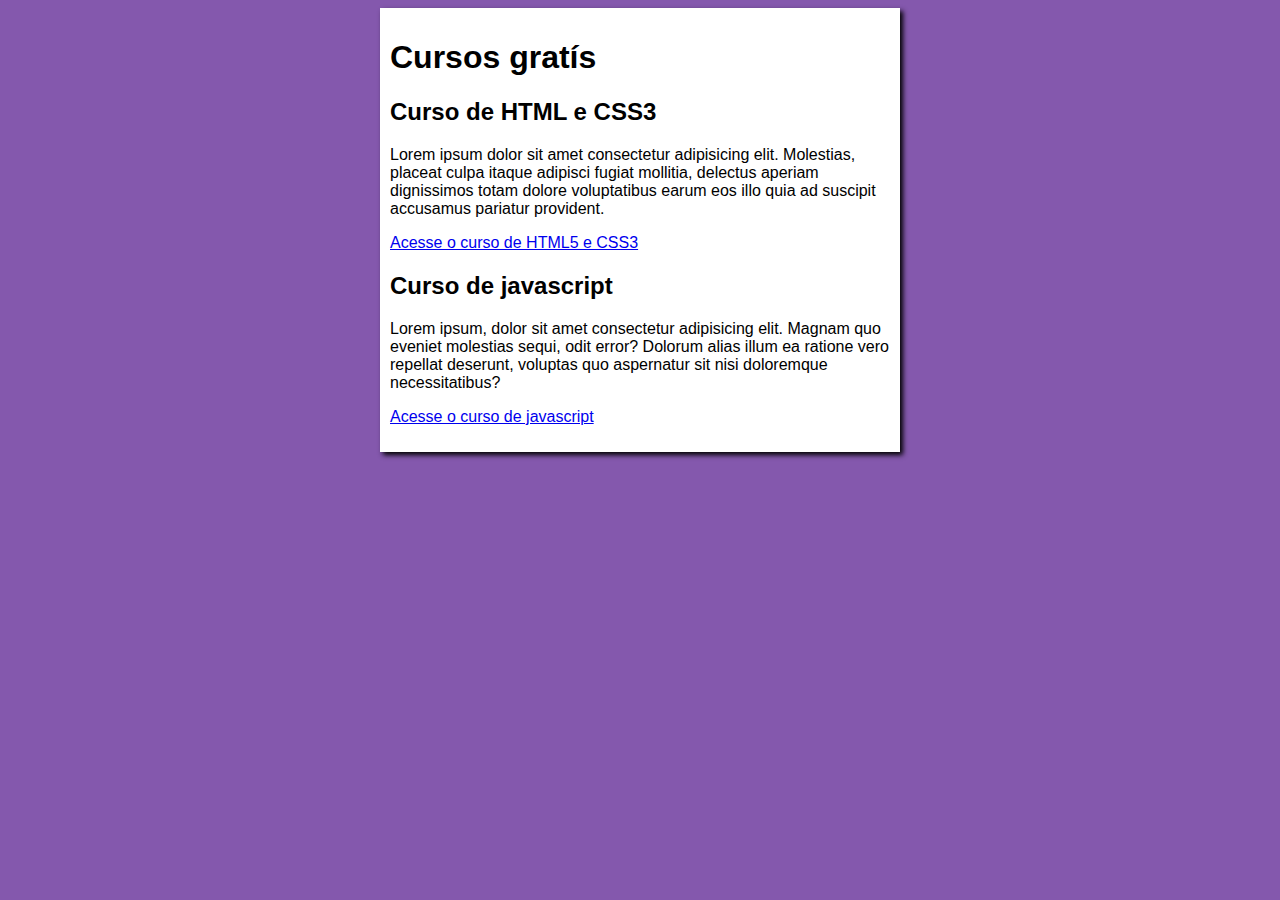
<file: index.html>
<!DOCTYPE html>
<html lang="pt-br">
<head>
    <meta charset="UTF-8">
    <meta http-equiv="X-UA-Compatible" content="IE=edge">
    <meta name="viewport" content="width=device-width, initial-scale=1.0">
    <link rel="stylesheet" href="Estilos/style.css">
    <title>Curso em video</title>
</head>
<body>
    <main>
        <header>
            <h1>Cursos gratís</h1>
        </header>
        <article>
            <h2>Curso de HTML e CSS3</h2>
            <p>Lorem ipsum dolor sit amet consectetur adipisicing elit. Molestias, placeat culpa itaque adipisci fugiat mollitia, delectus aperiam dignissimos totam dolore voluptatibus earum eos illo quia ad suscipit accusamus pariatur provident.</p>
            <p><a href="Curso de HTML5 e CSS3.html">Acesse o curso de HTML5 e CSS3</a></p>
        </article>
        <article>
            <h2>Curso de javascript</h2>
            <p>Lorem ipsum, dolor sit amet consectetur adipisicing elit. Magnam quo eveniet molestias sequi, odit error? Dolorum alias illum ea ratione vero repellat deserunt, voluptas quo aspernatur sit nisi doloremque necessitatibus?</p>
            <p><a href="Curso de JavaScript.htm">Acesse o curso de javascript</a></p>
        </article>
    </main>
</body>
</html>
</file>
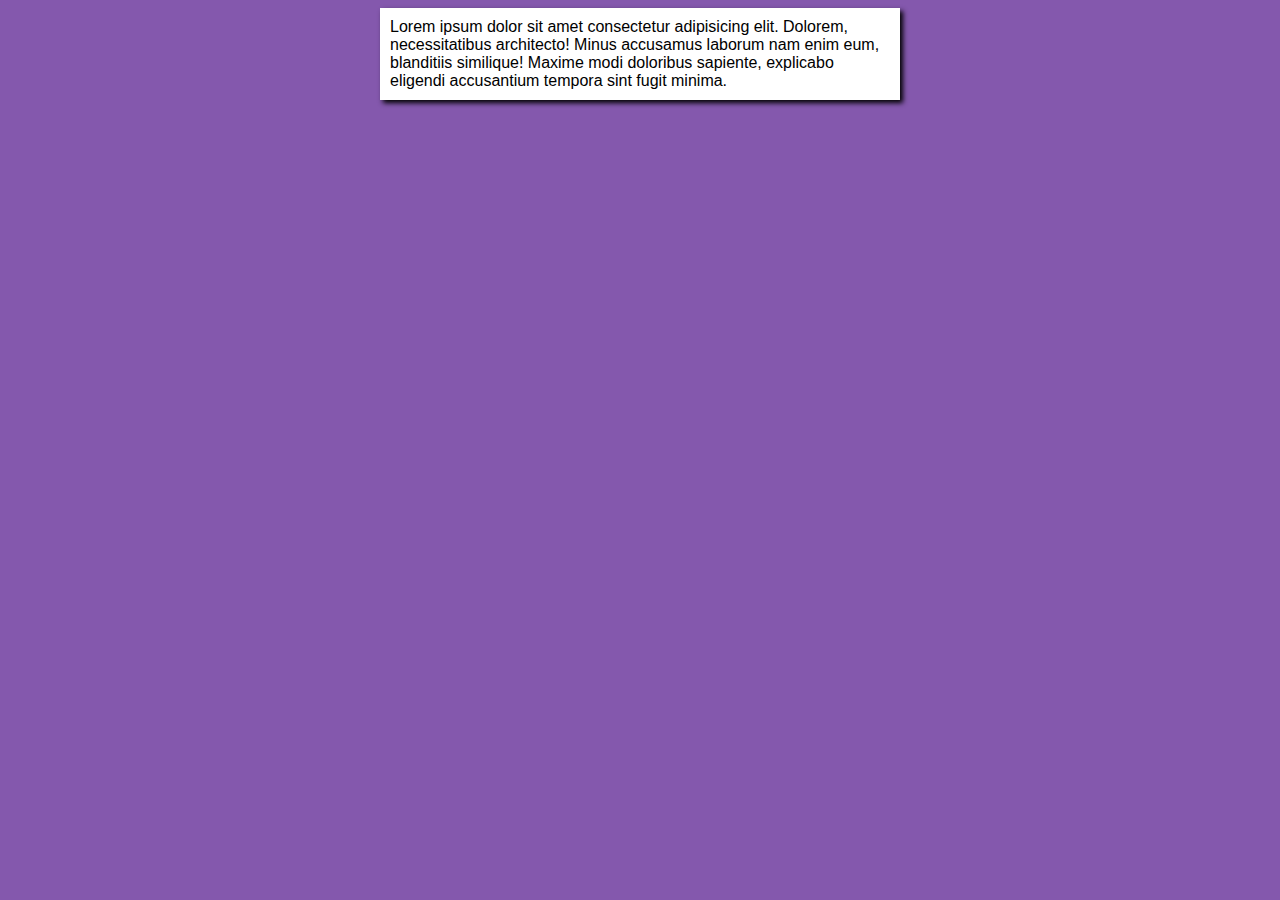
<file: Curso de HTML5 e CSS3.html>
<!DOCTYPE html>
<html lang="en">
<head>
    <meta charset="UTF-8">
    <meta http-equiv="X-UA-Compatible" content="IE=edge">
    <meta name="viewport" content="width=device-width, initial-scale=1.0">
    <title>Curso de HTML5 e CSS3</title>
    <link rel="stylesheet" href="Estilos/style.css">
</head>
<body>
    <main>
        <article>
            Lorem ipsum dolor sit amet consectetur adipisicing elit. Dolorem, necessitatibus architecto! Minus accusamus laborum nam enim eum, blanditiis similique! Maxime modi doloribus sapiente, explicabo eligendi accusantium tempora sint fugit minima.
        </article>
    </main>
</body>
</html>
</file>
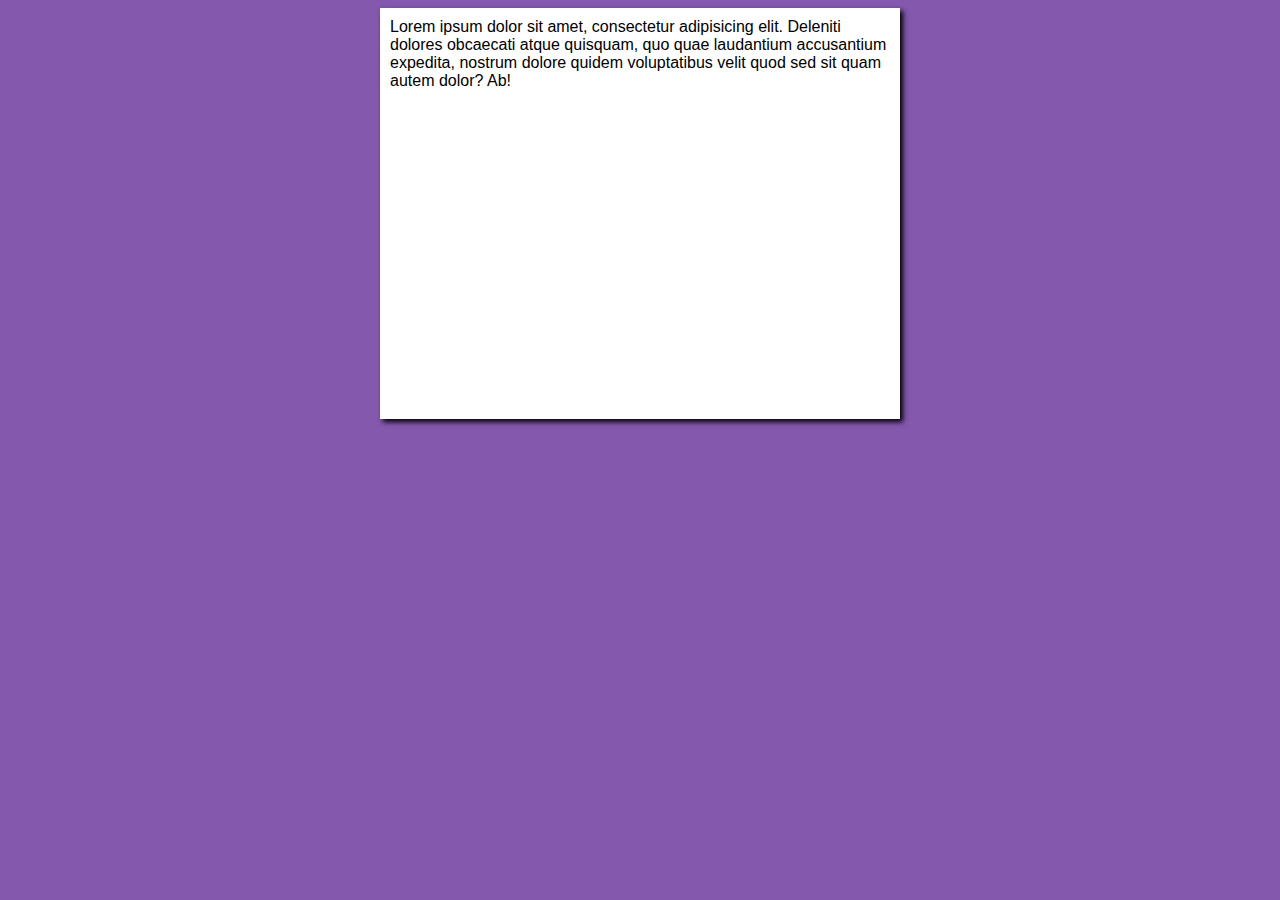
<file: Curso de JavaScript.htm>
<!DOCTYPE html>
<html lang="en">
<head>
    <meta charset="UTF-8">
    <meta http-equiv="X-UA-Compatible" content="IE=edge">
    <meta name="viewport" content="width=device-width, initial-scale=1.0">
    <title>Curso de javascript</title>
    <link rel="stylesheet" href="Estilos/style.css">
</head>
<body>
    <main>
        <article>
            Lorem ipsum dolor sit amet, consectetur adipisicing elit. Deleniti dolores obcaecati atque quisquam, quo quae laudantium accusantium expedita, nostrum dolore quidem voluptatibus velit quod sed sit quam autem dolor? Ab!
        </article>
        <iframe width="560" height="315" src="https://www.youtube.com/embed/FdePtO5JSd0" title="YouTube video player" frameborder="0" allow="accelerometer; autoplay; clipboard-write; encrypted-media; gyroscope; picture-in-picture" allowfullscreen></iframe>
    </main>
</body>
</html>
</file>
<file: Estilos/style.css>
* {
    font-family: Arial, Helvetica, sans-serif;
}
body {
    background-color: rgb(132, 88, 173);
}
main {
    background-color: white;
    width: 500px;
    margin: auto;
    padding: 10px;
    box-shadow:3px 3px 5px rgba(0, 0, 0);
}
</file>
